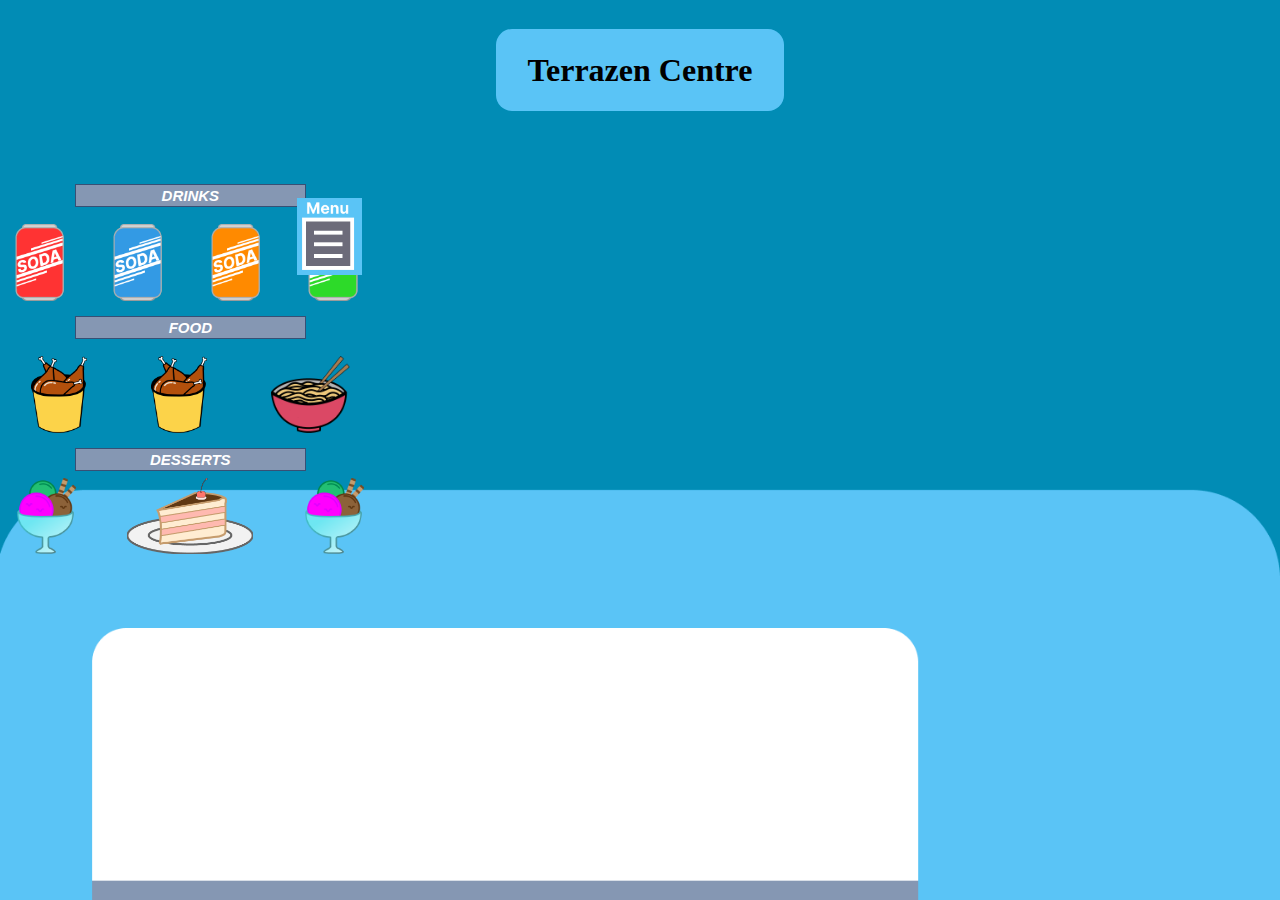
<file: Index.html>
<!DOCTYPE html>
<html lang="en">
<head>
    <meta charset="UTF-8">
    <meta name="viewport" content="width=device-width, initial-scale=1.0">
    <title>Terrazen Centre</title>
    <link rel="stylesheet" href="Style.css">
</head>
<body>
    <header> 
        <h1>Terrazen Centre</h1>   
    </header>
    <main>
        <nav>
            <a href="Drinks.html"> <p>DRINKS </p> </a>
            <div class="rij1">
                <a href="Drinks.html"><img src="Icons/SodaR.png" alt="Drinks Menu"></a>
                <a href="Drinks.html"><img src="Icons/SodaB.png" alt="Drinks Menu"></a>
                <a href="Drinks.html"><img src="Icons/SodaO.png" alt="Drinks Menu"></a>
                <a href="Drinks.html"><img src="Icons/SodaG.png" alt="Drinks Menu"></a> 
            </div>
            <a href="Food.html"> <p>FOOD</p> </a>
            <div class="rij2"> 
                <a href="Food.html"><img src="Icons//Chickenwings.png" alt="Food Menu"> </a>
                <a href="Food.html"><img src="Icons//Chickenwings.png" alt="Food Menu"> </a>
                <a href="Food.html"><img src="Icons//Noodles.png" alt="Food menu"> </a>
            </div>
            <a href="Dessert.html"> <p>DESSERTS</p> </a>
            <div class="rij3"> 
                <a href="Food.html"><img src="Icons//Sorbet.png" alt="Dessert Menu"> </a>
                <a href="Food.html"><img src="Icons//Cake.png" alt="Dessert Menu"> </a>
                <a href="Food.html"><img src="Icons//Sorbet.png" alt="Dessert menu"> </a>
            </div>
            <a class="Hmenu" href="NavMenu.html"><img src="HamburgerMenu.png" alt="Navigation"></a>
        </nav>
    </main>
</body>
</html>
</file>
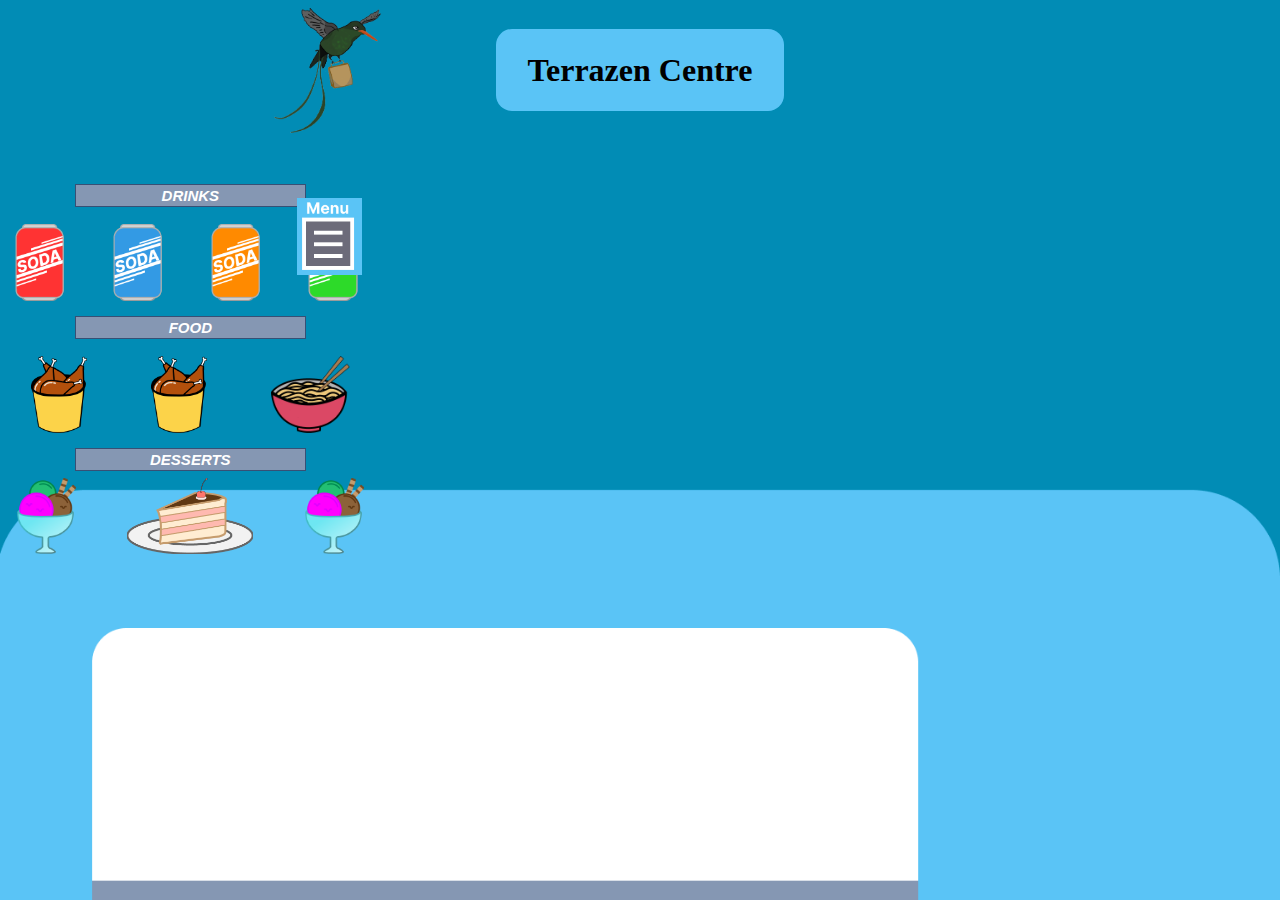
<file: index.html>
<!DOCTYPE html>
<html lang="en">
<head>
    <meta charset="UTF-8">
    <meta name="viewport" content="width=device-width, initial-scale=1.0">
    <title>Terrazen Centre</title>
    <link rel="stylesheet" href="Style.css">
</head>
<body>
    <header> 
        <img class="logo" src="Terrazen_Logo.png" alt="Logo">
        <h1>Terrazen Centre</h1>   
    </header>
    <main>
        <nav>
            <a href="Drinks.html"> <p>DRINKS </p> </a>
            <div class="rij1">
                <a href="Drinks.html"><img src="Icons/SodaR.png" alt="Drinks Menu"></a>
                <a href="Drinks.html"><img src="Icons/SodaB.png" alt="Drinks Menu"></a>
                <a href="Drinks.html"><img src="Icons/SodaO.png" alt="Drinks Menu"></a>
                <a href="Drinks.html"><img src="Icons/SodaG.png" alt="Drinks Menu"></a> 
            </div>
            <a href="Food.html"> <p>FOOD</p> </a>
            <div class="rij2"> 
                <a href="Food.html"><img src="Icons//Chickenwings.png" alt="Food Menu"> </a>
                <a href="Food.html"><img src="Icons//Chickenwings.png" alt="Food Menu"> </a>
                <a href="Food.html"><img src="Icons//Noodles.png" alt="Food menu"> </a>
            </div>
            <a href="Dessert.html"> <p>DESSERTS</p> </a>
            <div class="rij3"> 
                <a href="Dessert.html"><img src="Icons//Sorbet.png" alt="Dessert Menu"> </a>
                <a href="Dessert.html"><img src="Icons//Cake.png" alt="Dessert Menu"> </a>
                <a href="Dessert.html"><img src="Icons//Sorbet.png" alt="Dessert menu"> </a>
            </div>
            <a class="Hmenu" href="NavMenu.html"><img src="HamburgerMenu.png" alt="Navigation"></a>
        </nav>
    </main>
</body>
</html>
</file>
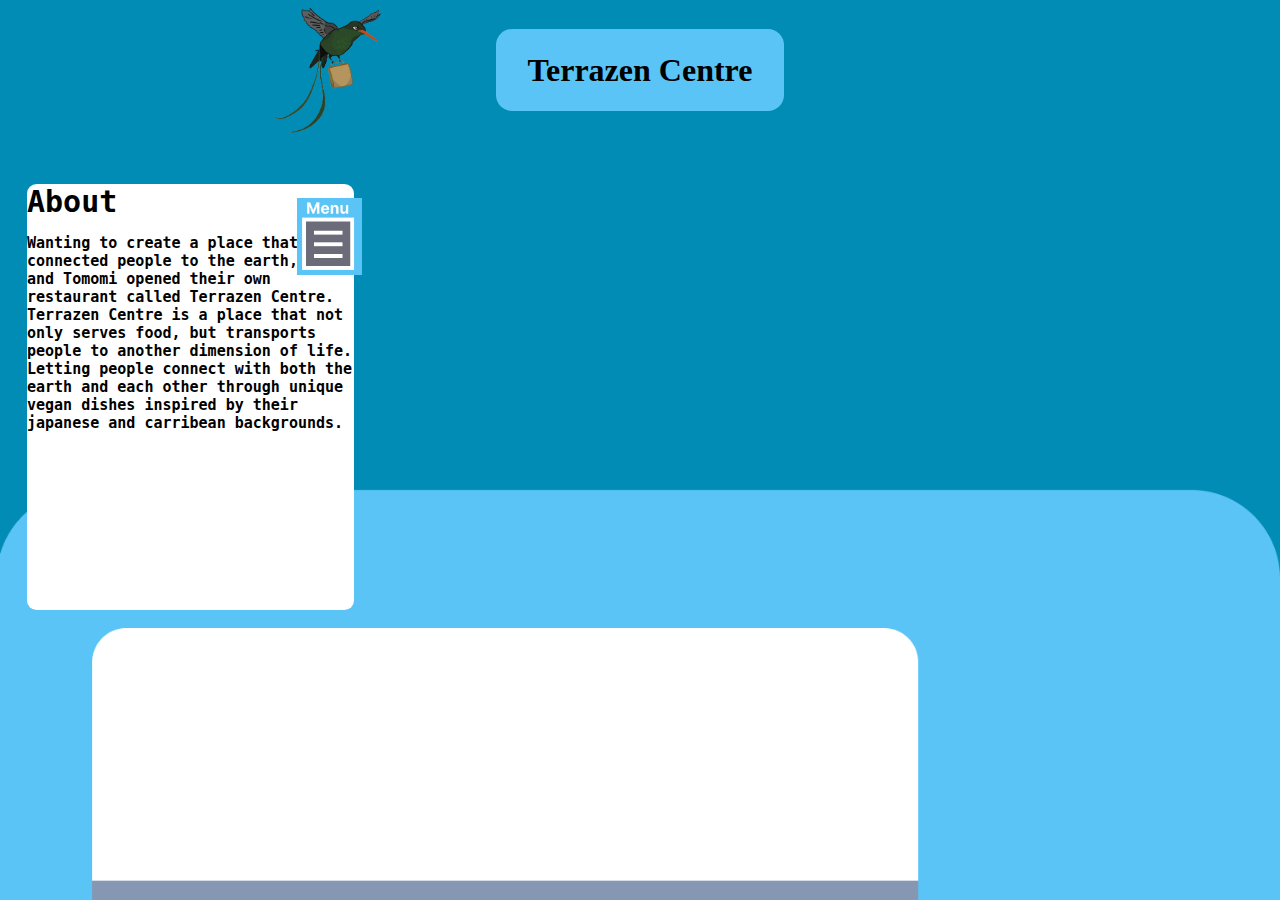
<file: About.html>
<!DOCTYPE html>
<html lang="en">
<head>
    <meta charset="UTF-8">
    <meta name="viewport" content="width=device-width, initial-scale=1.0">
    <title>About</title>
    <link rel="stylesheet" href="Style.css"> 
</head>
<body>
    <header> 
        <img class="logo" src="Terrazen_Logo.png" alt="Logo">
        <h1>Terrazen Centre</h1>   
    </header>
    <main>
        <section class="aboutwindow">
            <h2 class="about-title">About</h2>
            <p>Wanting to create a place that connected people to the earth, Izaba and Tomomi opened their own restaurant called Terrazen Centre. 
                Terrazen Centre is a place that not only serves food, but transports people to another dimension of life. 
                Letting people connect with both the earth and each other through unique vegan dishes inspired by their japanese and carribean backgrounds.</p>
            
        </section> 
        <nav>  
            <a class="Hmenu" href="NavMenu.html"><img src="HamburgerMenu.png" alt="Navigation"></a>
        </nav>     
    </main>
</body>
</html>
</file>
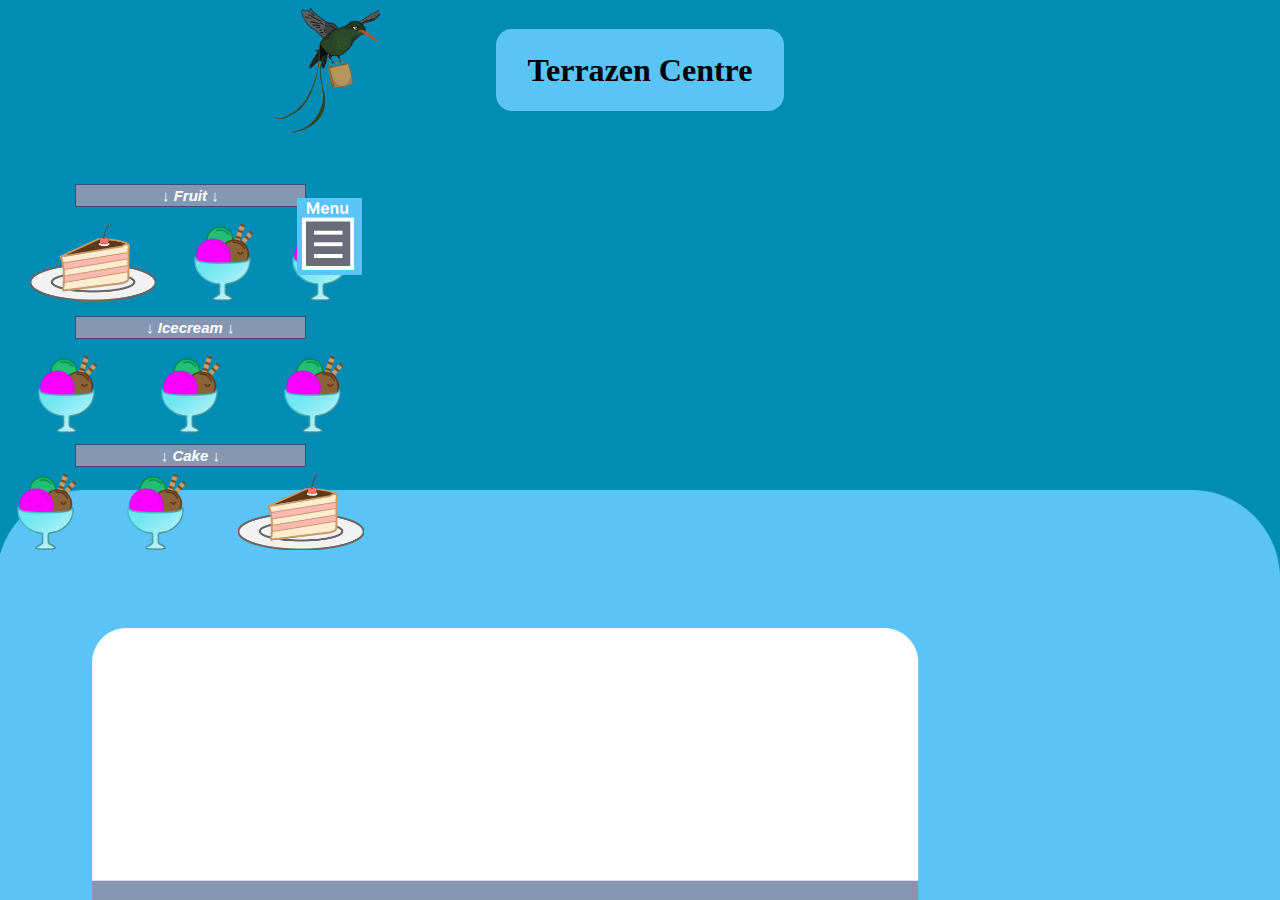
<file: Dessert.html>
<!DOCTYPE html>
<html lang="en">
<head>
    <meta charset="UTF-8">
    <meta name="viewport" content="width=device-width, initial-scale=1.0">
    <title>Desserts</title>
    <link rel="stylesheet" href="Style.css">
</head>
<body>
    <header>
        <img class="logo" src="Terrazen_Logo.png" alt="Logo">
        <h1>Terrazen Centre</h1>
    </header>
    <main>
        <nav>
           <div><p class="banner"> &darr; Fruit &darr;</p></div>
             <div class="rij1"> <!--placeholder soda link-->
                <a href="index.html"><img src="Icons/Cake.png" alt="Drinks Menu"></a>
                <img src="Icons/Sorbet.png" alt="Drinks Menu">
                <img src="Icons/Sorbet.png" alt="Drinks Menu">
            </div>
            <div><p class="banner">&darr; Icecream &darr;</p></div>
            <div class="rij2"> 
                <img src="Icons//Sorbet.png" alt="Food Menu">
                <img src="Icons//Sorbet.png" alt="Food Menu">
                <img src="Icons//Sorbet.png" alt="Food menu">
            </div>
            <div><p class="banner">&darr; Cake &darr;</p></div>
            <div class="rij3"> 
                <img src="Icons//Sorbet.png" alt="Dessert Menu">
                <img src="Icons//Sorbet.png" alt="Dessert Menu">
                <img src="Icons//Cake.png" alt="Dessert menu">
            </div>
            <a class="Hmenu" href="NavMenu.html"><img src="HamburgerMenu.png" alt="Navigation"></a>
        </nav>
    </main>
</body>
</html>
</file>
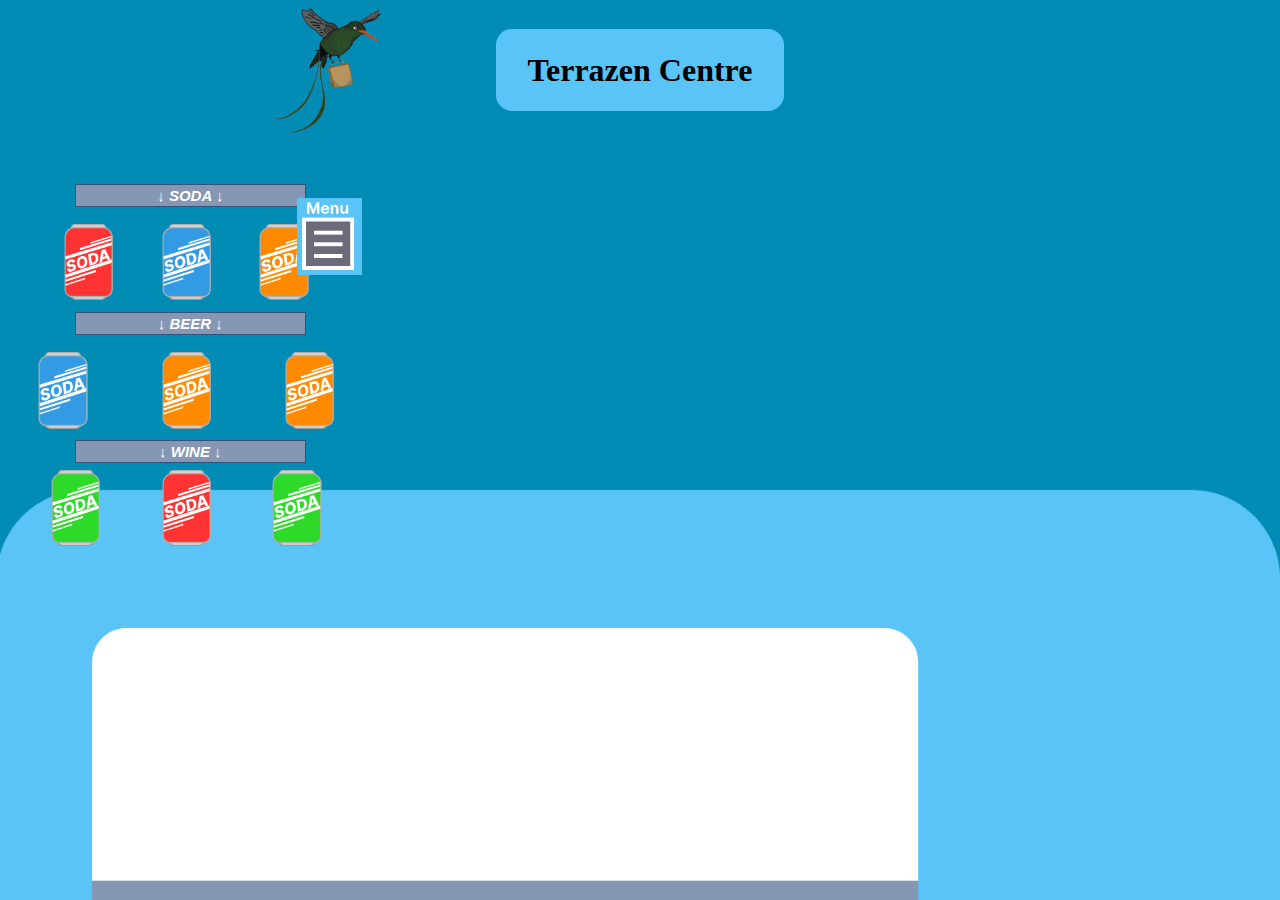
<file: Drinks.html>
<!DOCTYPE html>
<html lang="en">
<head>
    <meta charset="UTF-8">
    <meta name="viewport" content="width=device-width, initial-scale=1.0">
    <title>Drinks</title>
    <link rel="stylesheet" href="Style.css"> 
</head>
<body>
    <header>
        <img class="logo" src="Terrazen_Logo.png" alt="Logo">
        <h1>Terrazen Centre</h1>
    </header>
    <main>
        <nav>
           <div><p class="banner"> &darr; SODA &darr;</p></div>
             <div class="rij1">
                <img src="Icons/SodaR.png" alt="Drinks Menu">
                <img src="Icons/SodaB.png" alt="Drinks Menu">
                <img src="Icons/SodaO.png" alt="Drinks Menu">
            </div>
            <div><p class="banner">&darr; BEER &darr;</p></div>
            <div class="rij2"> 
                <img src="Icons//SodaB.png" alt="Food Menu">
                <img src="Icons//SodaO.png" alt="Food Menu">
                <img src="Icons//SodaO.png" alt="Food menu">
            </div>
            <div><p class="banner">&darr; WINE &darr;</p></div>
            <div class="rij3"> 
                <img src="Icons//SodaG.png" alt="Dessert Menu">
                <img src="Icons//SodaR.png" alt="Dessert Menu">
                <img src="Icons//SodaG.png" alt="Dessert menu">
            </div>
            <a class="Hmenu" href="NavMenu.html"><img src="HamburgerMenu.png" alt="Navigation"></a>
        </nav>
    </main>
</body>
</html>
</file>
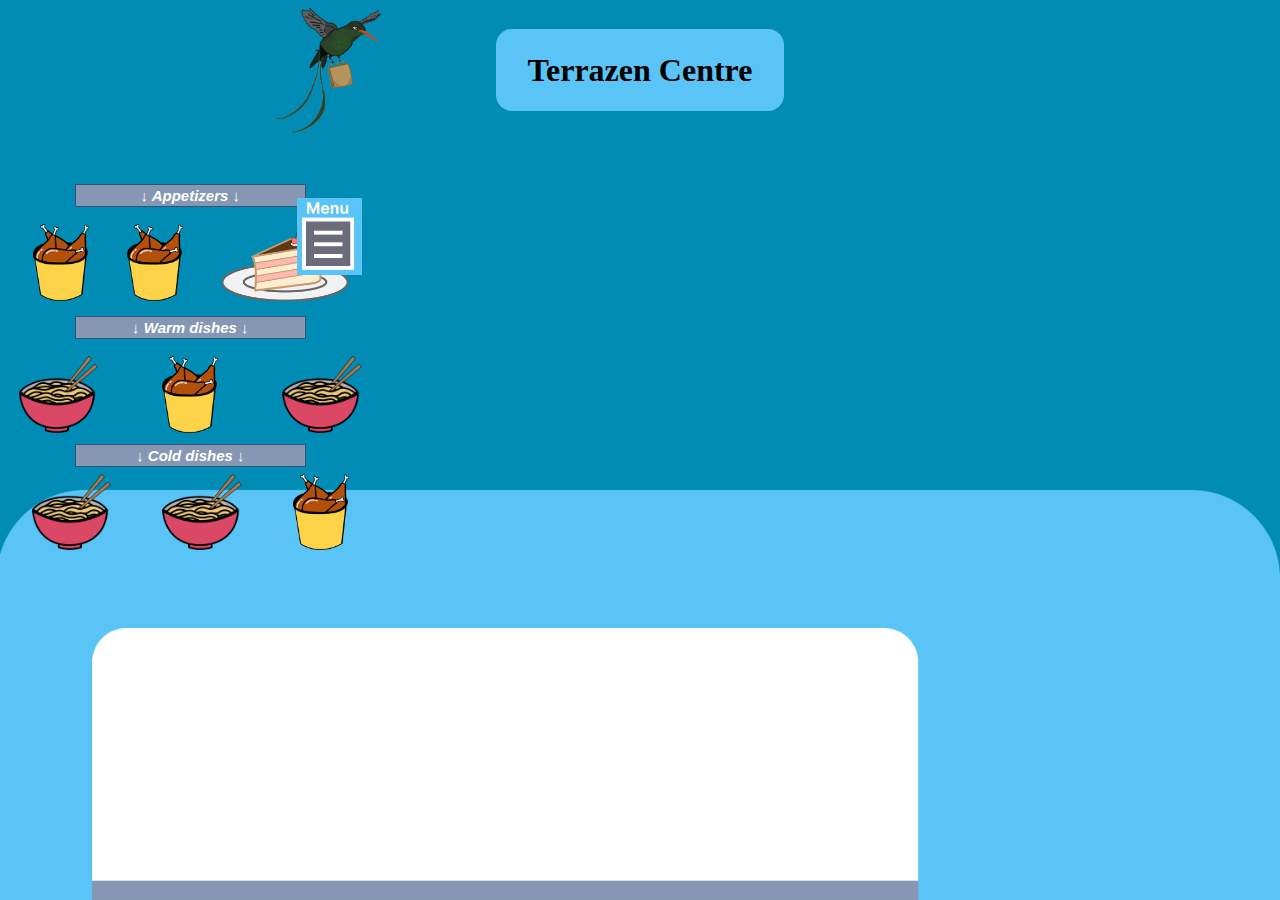
<file: Food.html>
<!DOCTYPE html>
<html lang="en">
<head>
    <meta charset="UTF-8">
    <meta name="viewport" content="width=device-width, initial-scale=1.0">
    <title>Food</title>
    <link rel="stylesheet" href="Style.css"> 
</head>
<body>
    <header>
        <img class="logo" src="Terrazen_Logo.png" alt="Logo">
        <h1>Terrazen Centre</h1>
    </header>
    <main>
        <nav>
           <div><p class="banner"> &darr; Appetizers &darr;</p></div>
             <div class="rij1">
                <a href="Item.html"><img src="Icons/Chickenwings.png" alt="Drinks Menu"></a>
                <img src="Icons/Chickenwings.png" alt="Drinks Menu">
                <img src="Icons/Cake.png" alt="Drinks Menu">
            </div>
            <div><p class="banner">&darr; Warm dishes &darr;</p></div>
            <div class="rij2"> 
                <img src="Icons//Noodles.png" alt="Food Menu">
                <img src="Icons//Chickenwings.png" alt="Food Menu">
                <img src="Icons//Noodles.png" alt="Food menu">
            </div>
            <div><p class="banner">&darr; Cold dishes &darr;</p></div>
            <div class="rij3"> 
                <img src="Icons//Noodles.png" alt="Dessert Menu">
                <img src="Icons//Noodles.png" alt="Dessert Menu">
                <img src="Icons//Chickenwings.png" alt="Dessert menu">
            </div>
            <a class="Hmenu" href="NavMenu.html"><img src="HamburgerMenu.png" alt="Navigation"></a>
        </nav>
    </main>
</body>
</html>
</file>
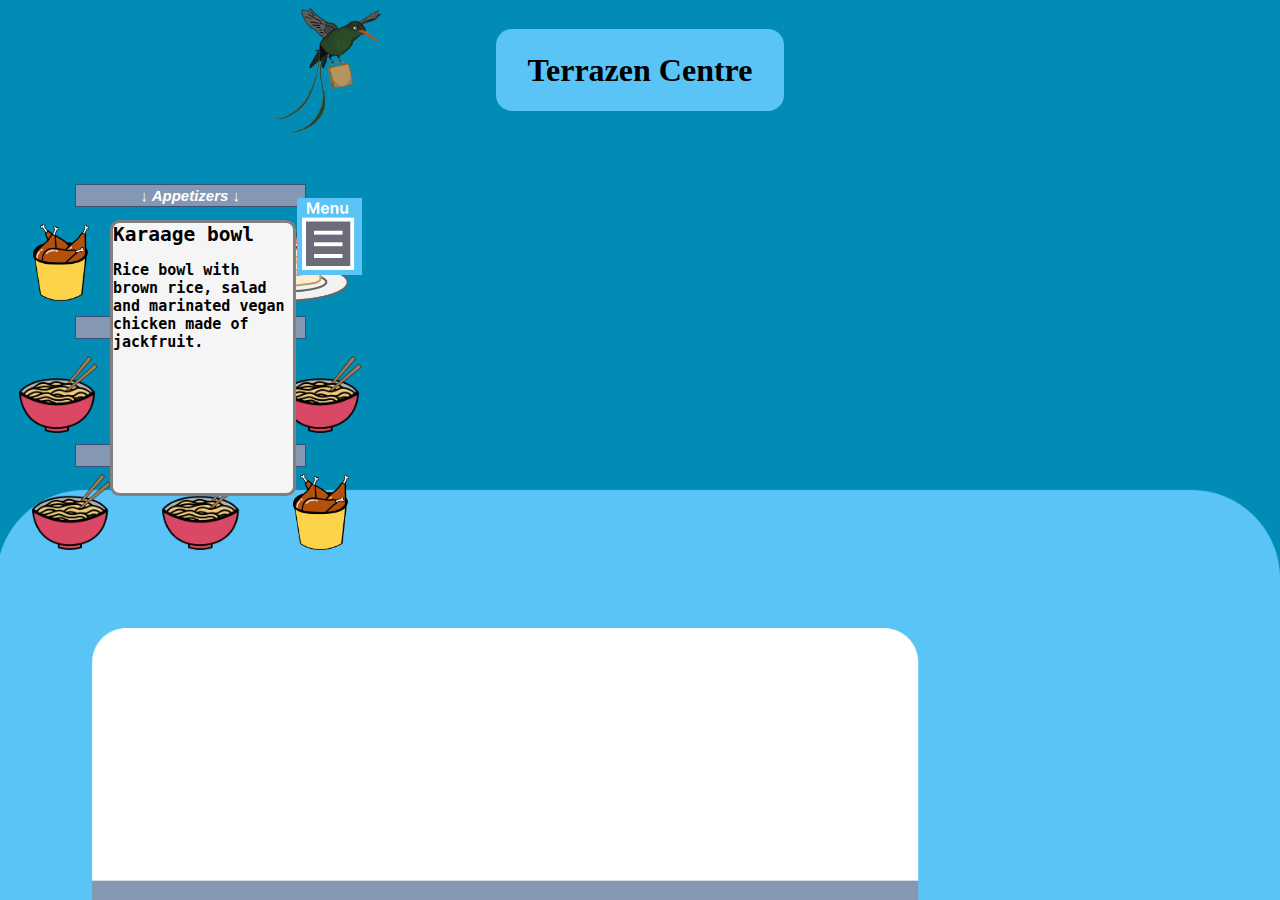
<file: Item.html>
<!DOCTYPE html>
<html lang="en">
<head>
    <meta charset="UTF-8">
    <meta name="viewport" content="width=device-width, initial-scale=1.0">
    <title>Item</title>
    <link rel="stylesheet" href="Style.css"> 
</head>
<body>
    <header>
        <img class="logo" src="Terrazen_Logo.png" alt="Logo">
        <h1>Terrazen Centre</h1>
    </header>
    <main>        

        <nav>
           <div><p class="banner"> &darr; Appetizers &darr;</p></div>
             <div class="rij1">
                <a href="Food.html"><img src="Icons/Chickenwings.png" alt="Food item"></a>
                <img src="Icons/Chickenwings.png" alt="Food item">
                <img src="Icons/Cake.png" alt="Food item">
            </div>
            <div><p class="banner">&darr; Warm dishes &darr;</p></div>
            <div class="rij2"> 
                <img src="Icons//Noodles.png" alt="Food item">
                <img src="Icons//Chickenwings.png" alt="Food item">
                <img src="Icons//Noodles.png" alt="Food item">
            </div>
            <div><p class="banner">&darr; Cold dishes &darr;</p></div>
            <div class="rij3"> 
                <img src="Icons//Noodles.png" alt="Food item">
                <img src="Icons//Noodles.png" alt="Food item">
                <img src="Icons//Chickenwings.png" alt="Food item">
            </div>
            <a class="Hmenu" href="NavMenu.html"><img src="HamburgerMenu.png" alt="Navigation"></a>
        </nav>
        <section class="popup">
            <h2>Karaage bowl</h2>
            <p>Rice bowl with brown rice, salad and marinated vegan chicken made of jackfruit.</p>
        </section>
    </main>
</body>
</html>
</file>
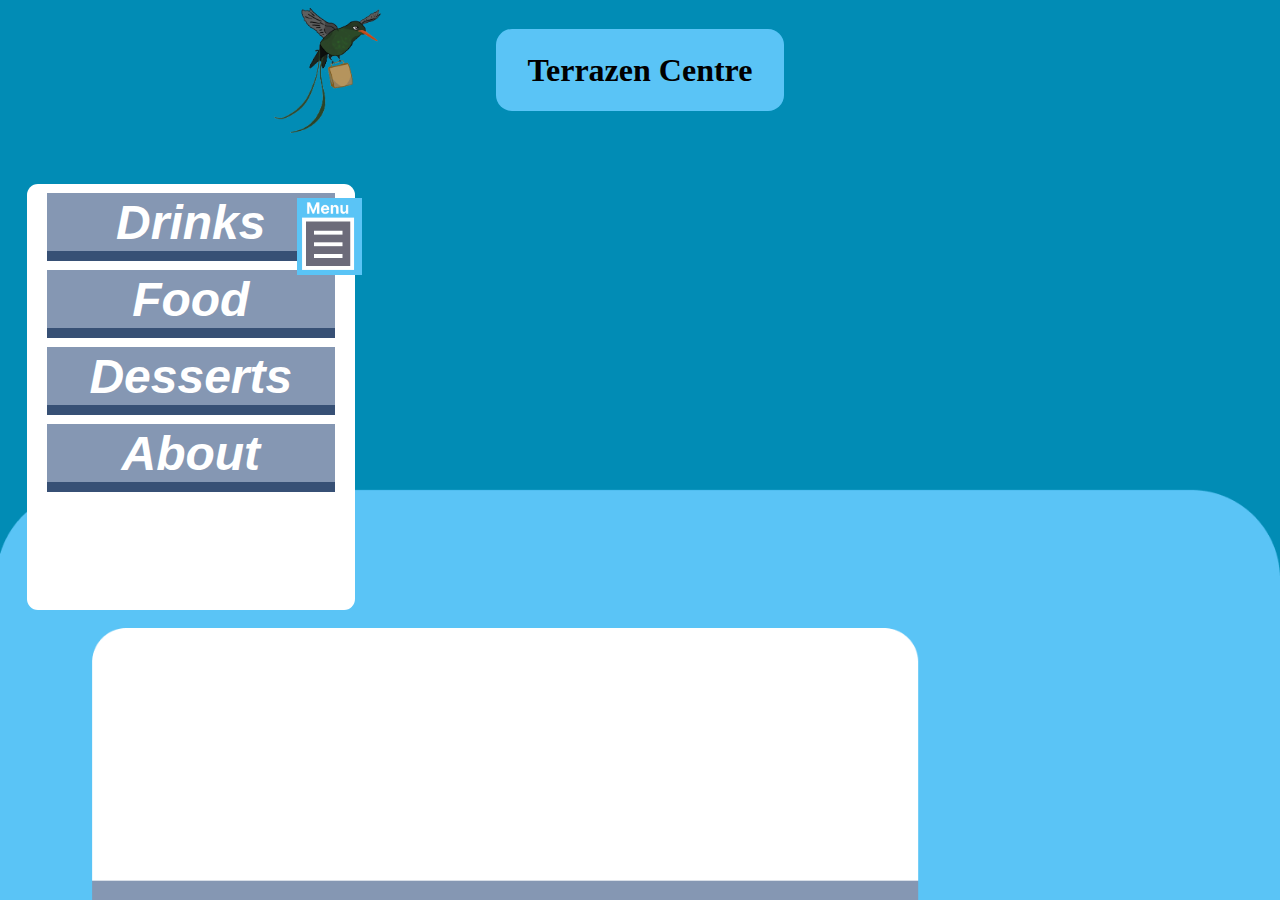
<file: NavMenu.html>
<!DOCTYPE html>
<html lang="en">
<head>
    <meta charset="UTF-8">
    <meta name="viewport" content="width=device-width, initial-scale=1.0">
    <title>Navigation</title>
    <link rel="stylesheet" href="Style.css"> 
</head>
<body>
    <header> 
        <img class="logo" src="Terrazen_Logo.png" alt="Logo">
        <h1>Terrazen Centre</h1>   
    </header>
    <main>
        <nav>
            <div class="window">
                <a href="Drinks.html"><p>Drinks</p></a>
                <a href="Food.html"><p>Food</p></a>
                <a href="Dessert.html"><p>Desserts</p></a>
                <a href="About.html"><p>About</p></a>
            </div>
            <a class="Hmenu" href="index.html"><img src="HamburgerMenu.png" alt="Navigation"></a>
        </nav>
    </main>
</body>
</html>
</file>
<file: Style.css>
body {  
    background-image: url("VendingMachineBackground.png");
    background-size: cover;
} 

h1{
    background-color: #5AC4F6;
    border-radius: .5em;
    text-align: center;
    padding: .7em 1em;
    font-family: cursive;
}

p{
    font-family: monospace;
    font-size: 15px;
    font-weight: bold;
}

header{ 
    display: flex;
    justify-content: center;    
}

nav, .aboutwindow{
    display: flex;
    flex-direction: column;
    position: absolute;
    left: 27px;
    top: 184px;
    border-radius: 0.6em;
    height: 47.3vh;
    width: 36.3vh;
}

a:has(p), div:has(.banner){
    display: flex;
    justify-content: center;
    color: white;
}

a:link, a:visited, a:hover, a:active{
    text-decoration: none;
    color: white;

}

a > p, .banner{
    margin: 0;
    background-color: #8597B3;
    border: 1px solid #375075;
    font-weight: bold;
    font-style: italic;
    font-family: Arial, Helvetica, sans-serif;
    width: 70%;
    height: 80%;
    text-align: center;
    padding-top: 2px;
    padding-bottom: 1px;
}

.rij1{
    display: flex;
    justify-content: center;
    gap: 3vw;
    margin-top: 2vh;
    margin-bottom: 1.3vh;
}
.rij2{
    display: flex;
    justify-content: center;
    gap: 5vw;
    margin-top: 2vh;
    margin-bottom: 1.3vh;
}

.rij3{
    display: flex;
    justify-content: center;
    gap: 4vw;
    margin-top: 0.8vh;
}

img{
    max-height: 8.5vh;
} 

.Hmenu{
    position: absolute;
    top: 14px;
    left: 270px;
}

.window{
    background-color: white;     
    border-radius: 0.68em;
    height: 48vh;
    width: 36.4vh;
}

.window p{
    margin: 0;
    background-color: #8597B3;
    border: none;
    font-weight: bold;
    font-style: italic;
    font-family: Arial, Helvetica, sans-serif;
    font-size: 3em;
    width: 6em;
    margin-top: 9px;
    border-bottom: 10px solid #375075;
}

section{
    background-color: white;
}

.popup{
    display: flex;
    flex-direction: column;
    position: absolute;
    left: 110px;
    top: 220px;
    border-radius: 0.6em;
    height: 30vh;
    width: 20vh;
    background-color: whitesmoke;
    border: 3px solid gray;
}

h2{
    margin: 0;
    font-family: monospace;
}

.about-title{
    font-size: 30px;
}
.logo{
    position: absolute;
    scale: 2.1;
    top: 25px;
    left: 290px;
}
</file>
